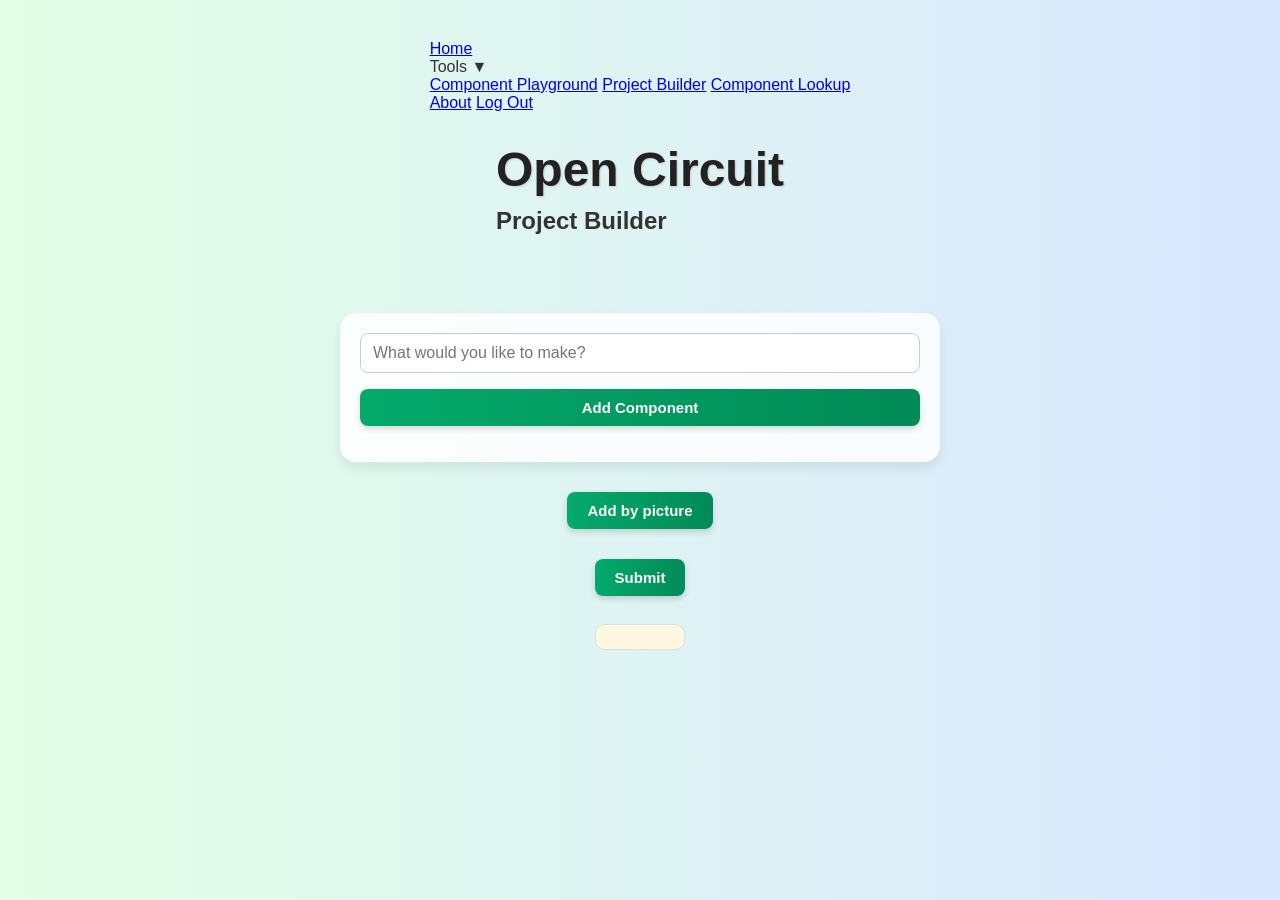
<file: index.html>
<!DOCTYPE html>
<head>
    <link rel = "stylesheet" href = "styles.css">
</head>
<div class="topnav">
  <a href="main.html">Home</a>

  <div class="dropdown">
    <div class="dropbtn" onclick="toggleDropdown()">Tools ▼</div>
    <div class="dropdown-content" id="toolsDropdown">
      <a href="tool1.html">Component Playground</a>
      <a class="active" href="index.html">Project Builder</a>
      <a href="tool2.html">Component Lookup</a>
    </div>
  </div>
  <a href="#about">About</a>
  <a href="front.html">Log Out</a>
</div>
<div>
    <h1>Open Circuit</h1>
    <h2>Project Builder</h2>
</div>
<br>
<div id = "componentListContainer">
    <input type="text" placeholder="What would you like to make?" id = "projectPrompt">
    <button onclick="AddComponent()">Add Component</button>
    <ul id="componentList"></ul>
</div>
<div class="container" style="display: none">
  <div class="dot"></div>
  <div class="dot"></div>
  <div class="dot"></div>
  <div class="dot"></div>
  <div class="dot"></div>
  <div class="dot"></div>
</div>
<button onclick="RevealCamera()" id = "reveal">Add by picture</button>
<div class="camera-container" id = "camContainer" style="display: none">
    <video id="camera" autoplay></video>
    <canvas id="canvas" style="display: none"></canvas>
    <button onclick="Capture()">Capture</button>
</div>
<div>
    <button onclick = "GetListData()">Submit</button>
    <div id="componentWiringContainer"></div>
    <br>
    <pre id = "code"></pre>
</div>  
<script src = "script.js"></script>
</file>
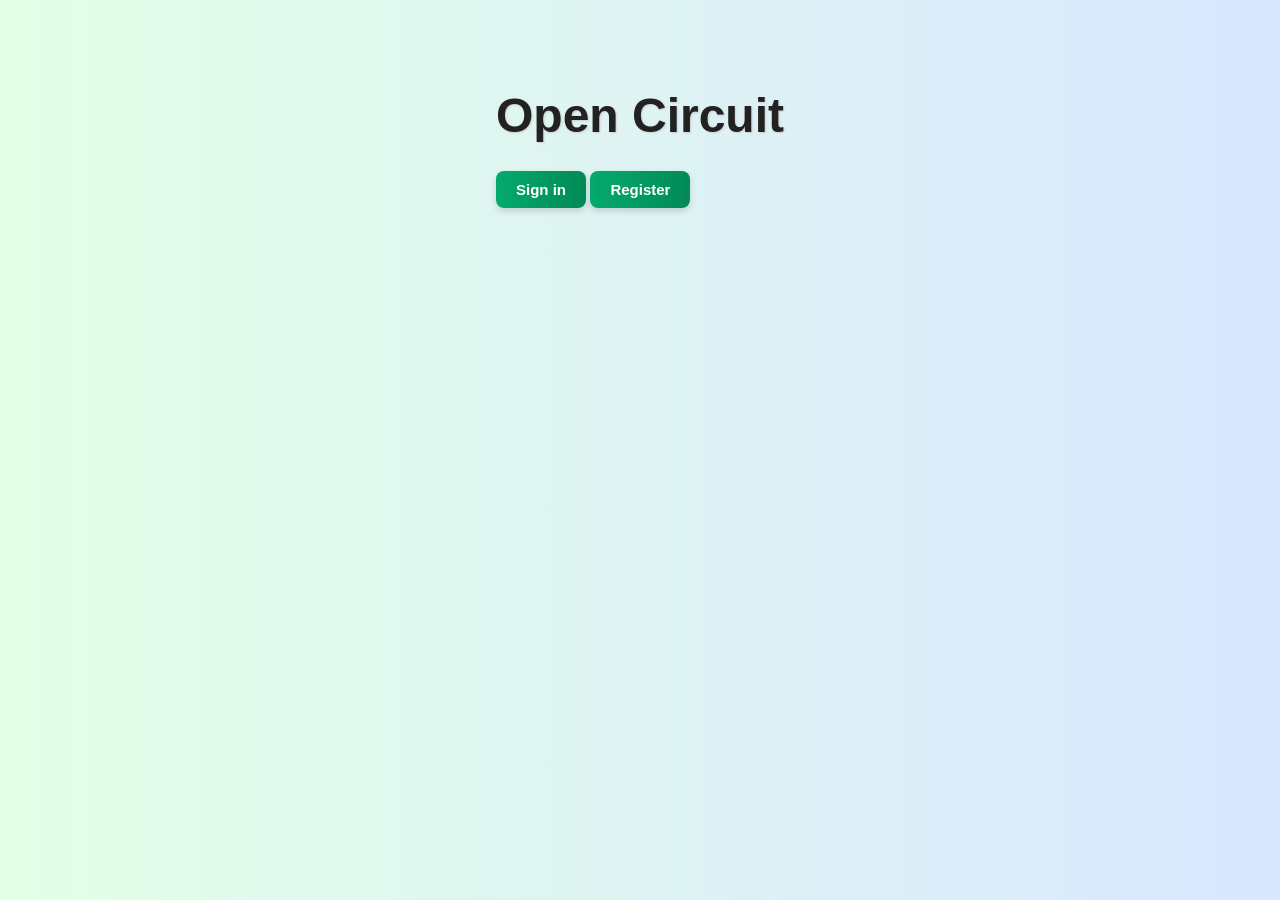
<file: front.html>
<!DOCTYPE html>
<head>
    <link rel = "stylesheet" href = "styles.css">
</head>
<br>
<div>
    <h1>Open Circuit</h1>
    <br>
    <button onclick="SignIn()">Sign in</button>
    <button onclick="Register()">Register</button>
</div>
<script src = "script.js"></script>
</file>
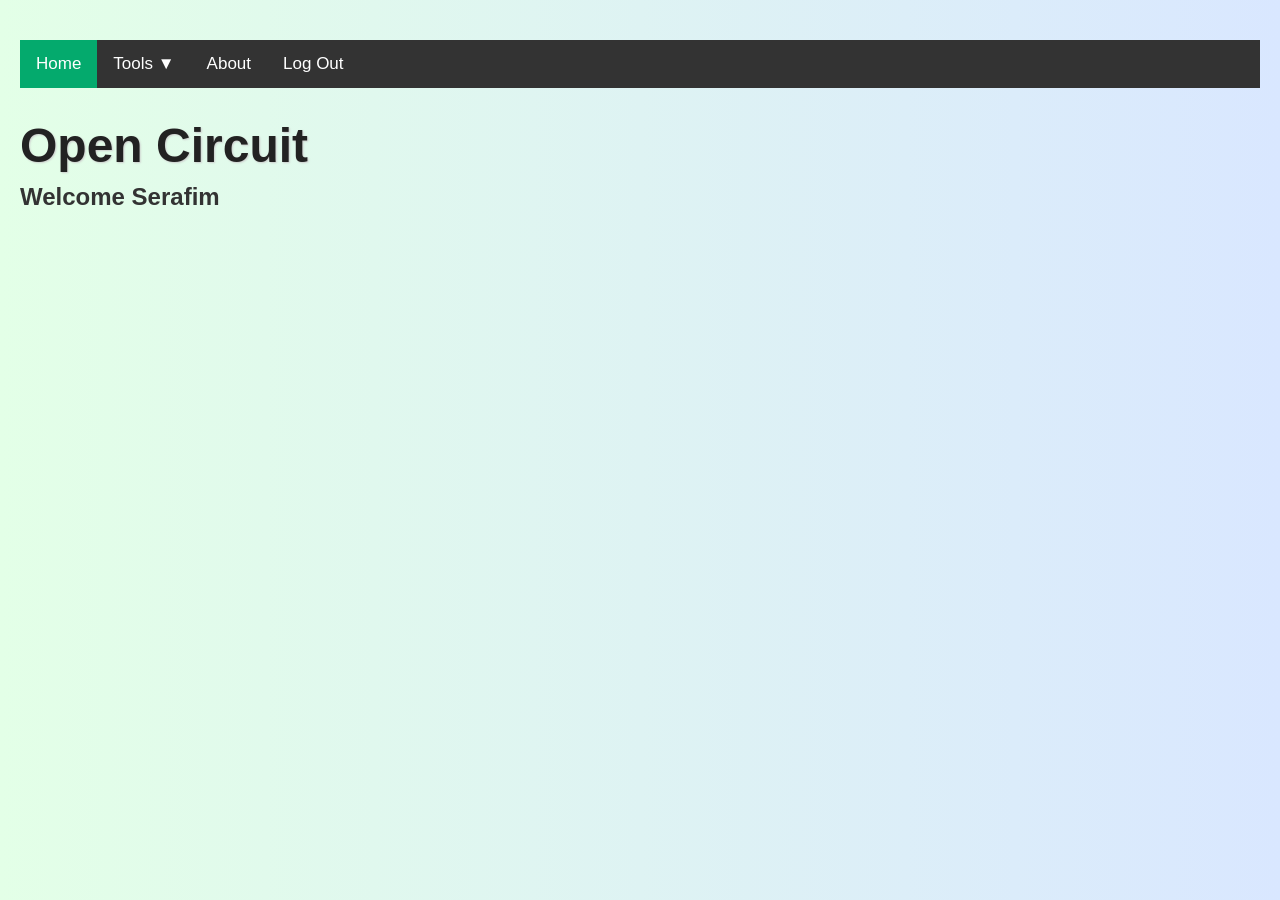
<file: main.html>
<!DOCTYPE html>
<head>
    <link rel = "stylesheet" href = "styles copy.css">
</head>
<div class="topnav">
  <a class="active" href="main.html">Home</a>

  <div class="dropdown">
    <div class="dropbtn" onclick="toggleDropdown()">Tools ▼</div>
    <div class="dropdown-content" id="toolsDropdown">
      <a href="tool1.html">Component Playground</a>
      <a href="index.html">Project Builder</a>
      <a href="tool2.html">Component Lookup</a>
    </div>
  </div>

  <a href="#about">About</a>
  <a href="front.html">Log Out</a>
</div>
<div>
    <h1>Open Circuit</h1>
    <h2>Welcome Serafim</h2>
</div>
<script src = "script.js"></script>
</file>
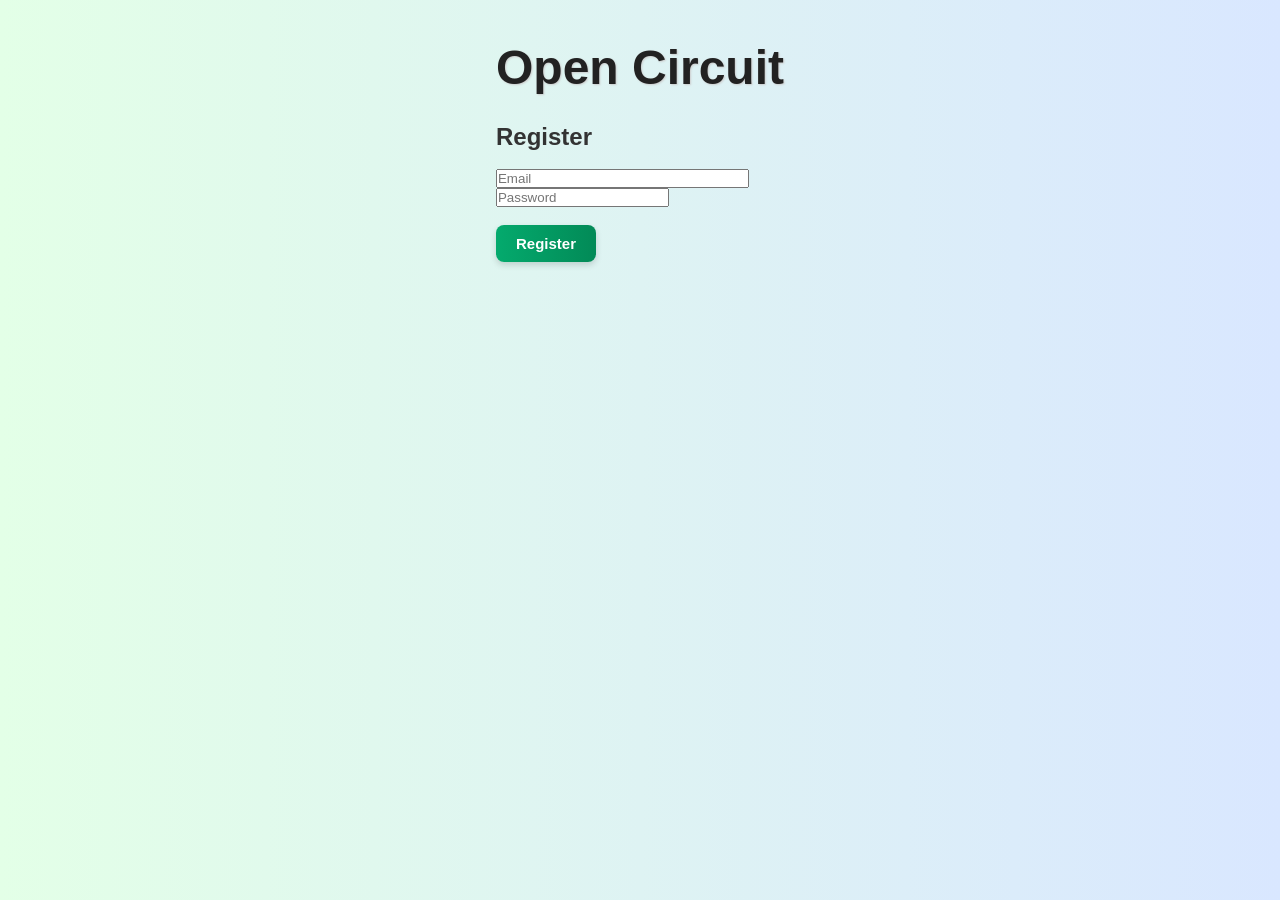
<file: register.html>
<!DOCTYPE html>
<head>
    <link rel = "stylesheet" href = "styles.css">
</head>
<div>
    <h1>Open Circuit</h1>
    <br>
    <h2>Register</h2>
    <br>
    <input type="email" id="email" placeholder="Email" pattern=".+@example\.com" size="30" required/>
    <br>
    <input type="password" placeholder="Password" id="pass" name="password" minlength="8" required />
    <br>
    <br>
    <button onclick="SignInTwo()">Register</button>
</div>
<script src = "script.js"></script>
</file>
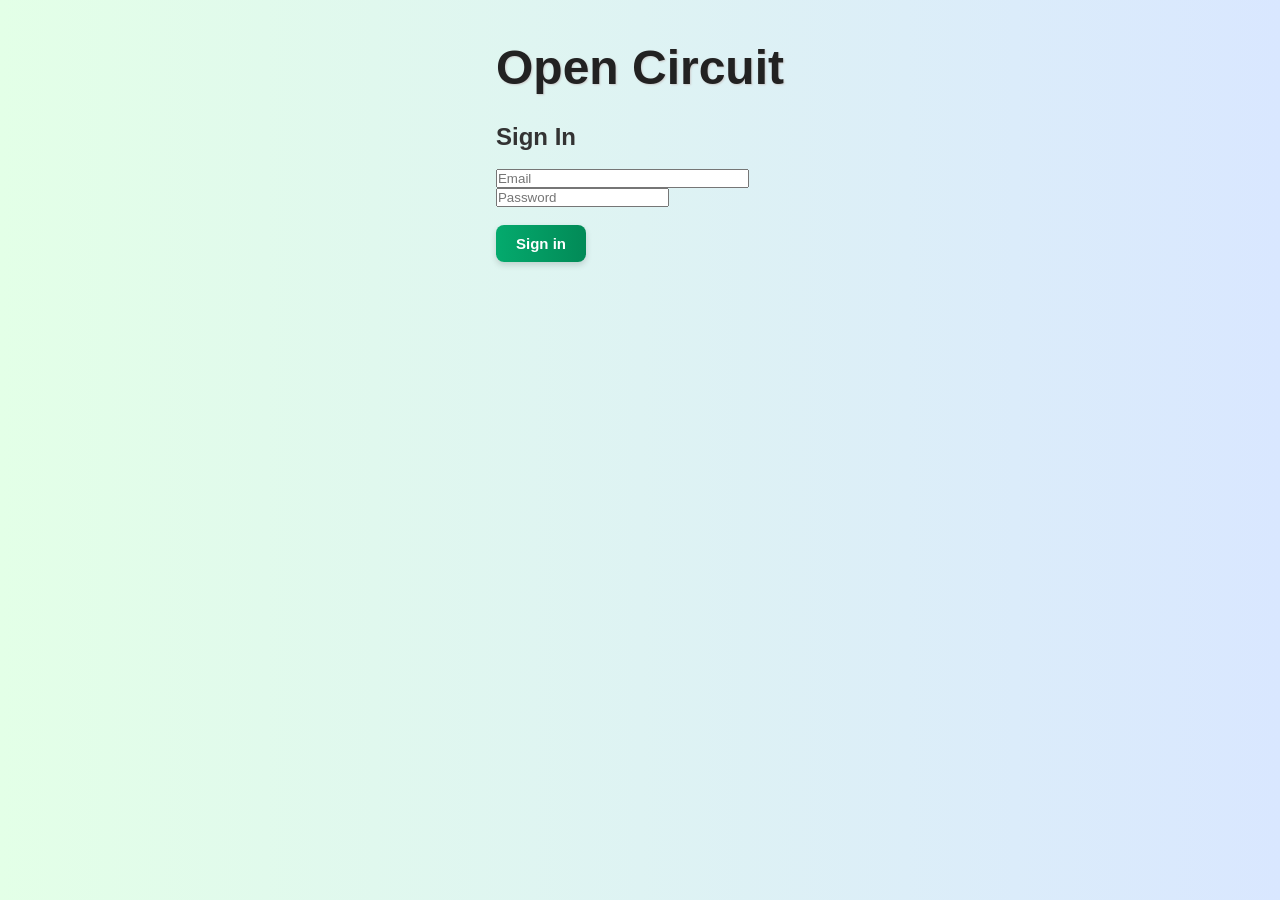
<file: signin.html>
<!DOCTYPE html>
<head>
    <link rel = "stylesheet" href = "styles.css">
</head>
<div>
    <h1>Open Circuit</h1>
    <br>
    <h2>Sign In</h2>
    <br>
    <input type="email" id="email" placeholder="Email" pattern=".+@example\.com" size="30" required/>
    <br>
    <input type="password" placeholder="Password" id="pass" name="password" minlength="8" required />
    <br>
    <br>
    <button onclick="SignInTwo()">Sign in</button>
</div>
<script src = "script.js"></script>
</file>
<file: styles.css>
* {
  margin: 0;
  padding: 0;
  box-sizing: border-box;
}

body {
  font-family: 'Poppins', sans-serif;
  background: linear-gradient(to right, #e3ffe7, #d9e7ff);
  color: #333;
  padding: 40px 20px;
  display: flex;
  flex-direction: column;
  align-items: center;
  gap: 30px;
  min-height: 100vh;
}

/* Title */
h1 {
  font-size: 3em;
  color: #222;
  margin-bottom: 10px;
  text-shadow: 1px 1px 2px #ccc;
}

/* Camera Container */
.camera-container {
  display: flex;
  flex-direction: column;
  align-items: center;
  gap: 15px;
  width: 100%;
  max-width: 600px;
  padding: 20px;
  background: #ffffffd9;
  border-radius: 16px;
  box-shadow: 0 8px 16px rgba(0, 0, 0, 0.1);
}

/* Video & Canvas */
video, canvas {
  width: 100%;
  aspect-ratio: 4 / 3;
  object-fit: cover;
  border-radius: 10px;
  background: #000;
}

/* Global Buttons */
button {
  background: linear-gradient(to right, #04AA6D, #028a57);
  color: white;
  font-size: 15px;
  font-weight: 600;
  padding: 10px 20px;
  border: none;
  border-radius: 8px;
  cursor: pointer;
  transition: all 0.3s ease;
  box-shadow: 0 3px 6px rgba(0, 0, 0, 0.15);
}

button:hover {
  background: linear-gradient(to right, #028a57, #026b44);
  box-shadow: 0 4px 8px rgba(0, 0, 0, 0.2);
}

button:disabled {
  background: #bbb;
  cursor: not-allowed;
}

/* Component List Container */
#componentListContainer {
  width: 100%;
  max-width: 600px;
  background: #ffffffd6;
  padding: 20px;
  border-radius: 16px;
  box-shadow: 0 6px 12px rgba(0, 0, 0, 0.08);
  display: flex;
  flex-direction: column;
  gap: 16px;
}

#projectPrompt {
  padding: 10px 12px;
  font-size: 16px;
  width: 100%;
  border-radius: 8px;
  border: 1px solid #ccc;
}

/* List Items */
#componentList li {
  display: flex;
  justify-content: space-between;
  align-items: center;
  padding: 12px 16px;
  margin: 6px 0;
  border-radius: 8px;
  background: #f1f3f5;
  box-shadow: 0 1px 3px rgba(0, 0, 0, 0.1);
  font-weight: 500;
}

#componentList li:nth-child(odd) {
  background: #e9edf0;
}

#componentList li button {
  background: #d32f2f;
  padding: 6px 12px;
  font-size: 14px;
  border-radius: 6px;
  color: white;
}

#componentList li button:hover {
  background: #a00000;
}

#code {
  margin-top: 10px;
  font-size: 16px;
  line-height: 1.5;
  max-width: 800px;
  word-wrap: break-word;
  background: #fff8e1;
  padding: 12px;
  border-radius: 10px;
  border: 1px solid #ddd;
}


#componentWiringContainer {
  font-family: Arial, Helvetica, sans-serif;
  border-collapse: collapse;
  width: 100%;
}

#componentWiringContainer td, #componentWiringContainer th {
  border: 1px solid #ddd;
  padding: 8px;
}

#componentWiringContainer tr:nth-child(odd){background-color: #f2f2f2;}

#componentWiringContainer tr:hover {background-color: #ddd;}

#componentWiringContainer th {
  padding-top: 12px;
  padding-bottom: 12px;
  text-align: left;
  background-color: #04AA6D;
  color: white;
}

  .container {
    --uib-size: 120px;
    --uib-color: #04AA6D;
    --uib-speed: 1.5s;
    --dot-size: calc(var(--uib-size) * 0.17);
    position: relative;
    display: flex;
    align-items: center;
    justify-content: flex-start;
    height: var(--uib-size);
    width: var(--uib-size);
    animation: smoothRotate calc(var(--uib-speed) * 1.8) linear infinite;
  }

  .dot {
    position: absolute;
    top: 0;
    left: 0;
    display: flex;
    align-items: flex-start;
    justify-content: center;
    height: 100%;
    width: 100%;
    animation: rotate var(--uib-speed) ease-in-out infinite;
  }

  .dot::before {
    content: '';
    height: var(--dot-size);
    width: var(--dot-size);
    border-radius: 50%;
    background-color: var(--uib-color);
    transition: background-color 0.3s ease;
  }

  .dot:nth-child(2),
  .dot:nth-child(2)::before {
    animation-delay: calc(var(--uib-speed) * -0.835 * 0.5);
  }

  .dot:nth-child(3),
  .dot:nth-child(3)::before {
    animation-delay: calc(var(--uib-speed) * -0.668 * 0.5);
  }

  .dot:nth-child(4),
  .dot:nth-child(4)::before {
    animation-delay: calc(var(--uib-speed) * -0.501 * 0.5);
  }

  .dot:nth-child(5),
  .dot:nth-child(5)::before {
    animation-delay: calc(var(--uib-speed) * -0.334 * 0.5);
  }

  .dot:nth-child(6),
  .dot:nth-child(6)::before {
    animation-delay: calc(var(--uib-speed) * -0.167 * 0.5);
  }

  @keyframes rotate {
    0% {
      transform: rotate(0deg);
    }
    65%,
    100% {
      transform: rotate(360deg);
    }
  }

  @keyframes smoothRotate {
    0% {
      transform: rotate(0deg);
    }
    100% {
      transform: rotate(360deg);
    }
  }
</file>
<file: styles copy.css>
* {
  margin: 0;
  padding: 0;
  box-sizing: border-box;
}

body {
  font-family: 'Poppins', sans-serif;
  background: linear-gradient(to right, #e3ffe7, #d9e7ff);
  color: #333;
  padding: 40px 20px;
  display: flex;
  flex-direction: column;
  align-items: left;
  gap: 30px;
  min-height: 100vh;
}

/* Title */
h1 {
  font-size: 3em;
  color: #222;
  margin-bottom: 10px;
  text-shadow: 1px 1px 2px #ccc;
}

/* Camera Container */
.camera-container {
  display: flex;
  flex-direction: column;
  align-items: center;
  gap: 15px;
  width: 100%;
  max-width: 600px;
  padding: 20px;
  background: #ffffffd9;
  border-radius: 16px;
  box-shadow: 0 8px 16px rgba(0, 0, 0, 0.1);
}

.dropdown-content {
  display: none;
}
.dropdown-content.show {
  display: block;
}
/* Make nav items align horizontally */
.topnav {
  background-color: #333;
  display: flex;
  align-items: center;
  padding: 0;
}

/* Nav links + dropdown button share the same style */
.topnav a,
.dropbtn {
  color: white;
  padding: 14px 16px;
  text-decoration: none;
  font-size: 17px;
  background: none;
  border: none;
  cursor: pointer;
}

/* Position dropdown in the same row */
.dropdown {
  position: relative;
}

/* Hidden by default */
.dropdown-content {
  display: none;
  position: absolute;
  top: 100%;         /* appear UNDER the button */
  left: 0;
  background-color: #444;
  min-width: 160px;
  z-index: 100;
}

/* Dropdown links */
.dropdown-content a {
  display: block;
  padding: 12px 16px;
  color: white;
  text-decoration: none;
}

.dropdown-content a:hover {
  background-color: #575757;
}

/* Show class added via JS */
.dropdown-content.show {
  display: block;
}

/* Change the color of links on hover */
.topnav a:hover {
  background-color: #ddd;
  color: black;
}

/* Add a color to the active/current link */
.topnav a.active {
  background-color: #04AA6D;
  color: white;
}

/* Video & Canvas */
video, canvas {
  width: 100%;
  aspect-ratio: 4 / 3;
  object-fit: cover;
  border-radius: 10px;
  background: #000;
}

/* Global Buttons */
button {
  background: linear-gradient(to right, #04AA6D, #028a57);
  color: white;
  font-size: 15px;
  font-weight: 600;
  padding: 10px 20px;
  border: none;
  border-radius: 8px;
  cursor: pointer;
  transition: all 0.3s ease;
  box-shadow: 0 3px 6px rgba(0, 0, 0, 0.15);
  align-items: center;
}

button:hover {
  background: linear-gradient(to right, #028a57, #026b44);
  box-shadow: 0 4px 8px rgba(0, 0, 0, 0.2);
}

button:disabled {
  background: #bbb;
  cursor: not-allowed;
}

/* Component List Container */
#componentListContainer {
  width: 100%;
  max-width: 600px;
  background: #ffffffd6;
  padding: 20px;
  border-radius: 16px;
  box-shadow: 0 6px 12px rgba(0, 0, 0, 0.08);
  display: flex;
  flex-direction: column;
  gap: 16px;
}

#projectPrompt {
  padding: 10px 12px;
  font-size: 16px;
  width: 100%;
  border-radius: 8px;
  border: 1px solid #ccc;
}

/* List Items */
#componentList li {
  display: flex;
  justify-content: space-between;
  align-items: center;
  padding: 12px 16px;
  margin: 6px 0;
  border-radius: 8px;
  background: #f1f3f5;
  box-shadow: 0 1px 3px rgba(0, 0, 0, 0.1);
  font-weight: 500;
}

#componentList li:nth-child(odd) {
  background: #e9edf0;
}

#componentList li button {
  background: #d32f2f;
  padding: 6px 12px;
  font-size: 14px;
  border-radius: 6px;
  color: white;
}

#componentList li button:hover {
  background: #a00000;
}

#code {
  margin-top: 10px;
  font-size: 16px;
  line-height: 1.5;
  max-width: 800px;
  word-wrap: break-word;
  background: #fff8e1;
  padding: 12px;
  border-radius: 10px;
  border: 1px solid #ddd;
}


#componentWiringContainer {
  font-family: Arial, Helvetica, sans-serif;
  border-collapse: collapse;
  width: 100%;
}

#componentWiringContainer td, #componentWiringContainer th {
  border: 1px solid #ddd;
  padding: 8px;
}

#componentWiringContainer tr:nth-child(odd){background-color: #f2f2f2;}

#componentWiringContainer tr:hover {background-color: #ddd;}

#componentWiringContainer th {
  padding-top: 12px;
  padding-bottom: 12px;
  text-align: left;
  background-color: #04AA6D;
  color: white;
}

  .container {
    --uib-size: 120px;
    --uib-color: #04AA6D;
    --uib-speed: 1.5s;
    --dot-size: calc(var(--uib-size) * 0.17);
    position: relative;
    display: flex;
    align-items: center;
    justify-content: flex-start;
    height: var(--uib-size);
    width: var(--uib-size);
    animation: smoothRotate calc(var(--uib-speed) * 1.8) linear infinite;
  }

  .dot {
    position: absolute;
    top: 0;
    left: 0;
    display: flex;
    align-items: flex-start;
    justify-content: center;
    height: 100%;
    width: 100%;
    animation: rotate var(--uib-speed) ease-in-out infinite;
  }

  .dot::before {
    content: '';
    height: var(--dot-size);
    width: var(--dot-size);
    border-radius: 50%;
    background-color: var(--uib-color);
    transition: background-color 0.3s ease;
  }

  .dot:nth-child(2),
  .dot:nth-child(2)::before {
    animation-delay: calc(var(--uib-speed) * -0.835 * 0.5);
  }

  .dot:nth-child(3),
  .dot:nth-child(3)::before {
    animation-delay: calc(var(--uib-speed) * -0.668 * 0.5);
  }

  .dot:nth-child(4),
  .dot:nth-child(4)::before {
    animation-delay: calc(var(--uib-speed) * -0.501 * 0.5);
  }

  .dot:nth-child(5),
  .dot:nth-child(5)::before {
    animation-delay: calc(var(--uib-speed) * -0.334 * 0.5);
  }

  .dot:nth-child(6),
  .dot:nth-child(6)::before {
    animation-delay: calc(var(--uib-speed) * -0.167 * 0.5);
  }

  @keyframes rotate {
    0% {
      transform: rotate(0deg);
    }
    65%,
    100% {
      transform: rotate(360deg);
    }
  }

  @keyframes smoothRotate {
    0% {
      transform: rotate(0deg);
    }
    100% {
      transform: rotate(360deg);
    }
  }
</file>
